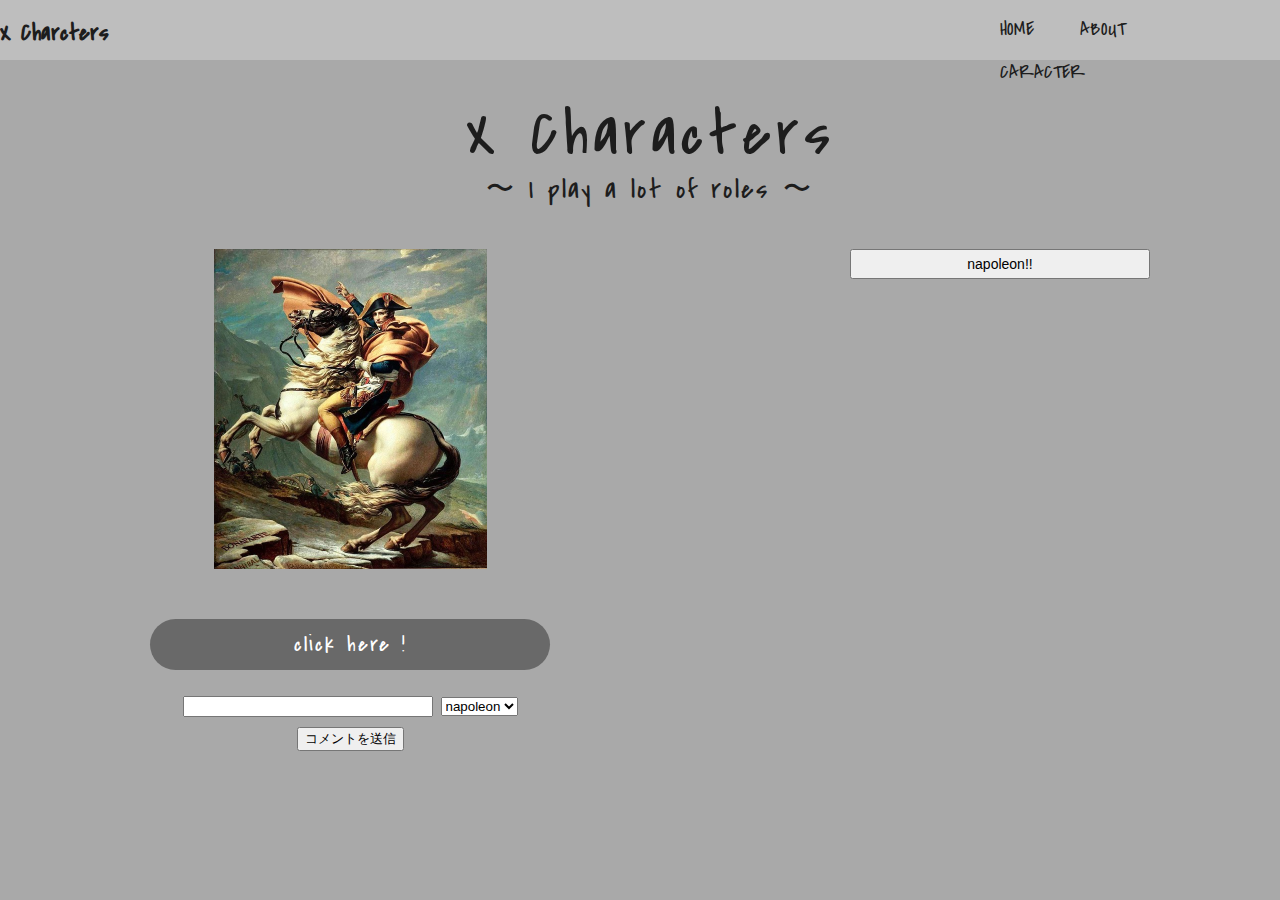
<file: docs/index.html>
<!DOCTYPE html>
<html lang="ja">
<head>
    <meta charset="UTF-8">
    <title>My Home Page</title>
    <meta name="viewport" content="width=device-width">
    <link rel="stylesheet" href="https://use.fontawesome.com/releases/v5.8.1/css/all.css" integrity="sha384-50oBUHEmvpQ+1lW4y57PTFmhCaXp0ML5d60M1M7uH2+nqUivzIebhndOJK28anvf" crossorigin="anonymous">
    <link rel="stylesheet" href="./css/common.css">
    <link href="https://fonts.googleapis.com/css?family=Covered+By+Your+Grace" rel="stylesheet">
    <link rel="stylesheet" href="./css/styles.css">
</head>
<body class="ro">
<header>
    <div class="headerBox">
        <div class="container">
            <h1 class="headerTit">X Charcters</h1>
            <nav class="headerNav">
                <ul class="navList">
                    <li><a href="#">HOME</a></li>
                    <li><a href="#">ABOUT</a></li>
                    <li><a href="#">CARACTER</a></li>
                </ul>
            </nav>
        </div>
    </div>

</header>
<main>
    <section id="top">
        <div class="container">
            <h2 class="topTit">X Characters</h2>
            <div class="bigBox">
                <div class="leftBox">
                    <div class="img"><img id="napo" src="./img/napoleon-bonaparte-67784_640.jpg" alt="ナポレオン" width="273" height="320" class="imgR"></div>
                    <div class="btn">click here !</div>
                    <form action="" method="POST">
                        <div class="box">
                            <input type="text" id="name" autocomplete="off">
                            <select name="members" id="members">
                                <option>napoleon</option>
                                <option>perry</option>
                                <option>織田信長</option>
                            </select>
                            <div class="submit">
                                <input type="submit" value="コメントを送信">
                            </div>
                        </div>
                    </form>
                </div><!-- leftBox -->
                <div class="rightBox">
                    <button>napoleon!!</button>
                </div><!-- rightBox -->
            </div>
        </div>
    </section>
</main>

    <script src="https://code.jquery.com/jquery-3.4.0.min.js"></script>
    <script>
        $(function(){
            var cancelFlag = 0;
            $('.btn').click(function(){
                if( cancelFlag == 0 ){
                    cancelFlag = 1;
                    $('#napo').toggle(1500);
                    $('#napo').toggle(1500);
                    setTimeout(function(){
                        cancelFlag = 0;
                    },3000);
                }
            });

            $('.btn')
                .mouseover(function(){
                    $(this).css('background', '#FF00FF');
            })
                .mouseout(function(){
                    $(this).css('background', '#696969');
            });

            $('#name')
                .focus(function(){
                $(this).css('background', '#E0FFFF');
            })
                .blur(function(){
                $(this).css('background', '#FFF');
            });

            $('#members').change(function(){
                alert('ちゃんと我輩を選んだだろうな？');
            });

            $('button').click(function(){
                var p = $('<p>').text('napoleon!!!!').addClass('appear');
                $(this).before(p);
            });
            // $('.vanish').click(function(){
            //     $(this).remove();
            // });
            $('body').on('click', '.appear', function(){
                $(this).remove();
            });
        });
    </script>

</body>
</file>
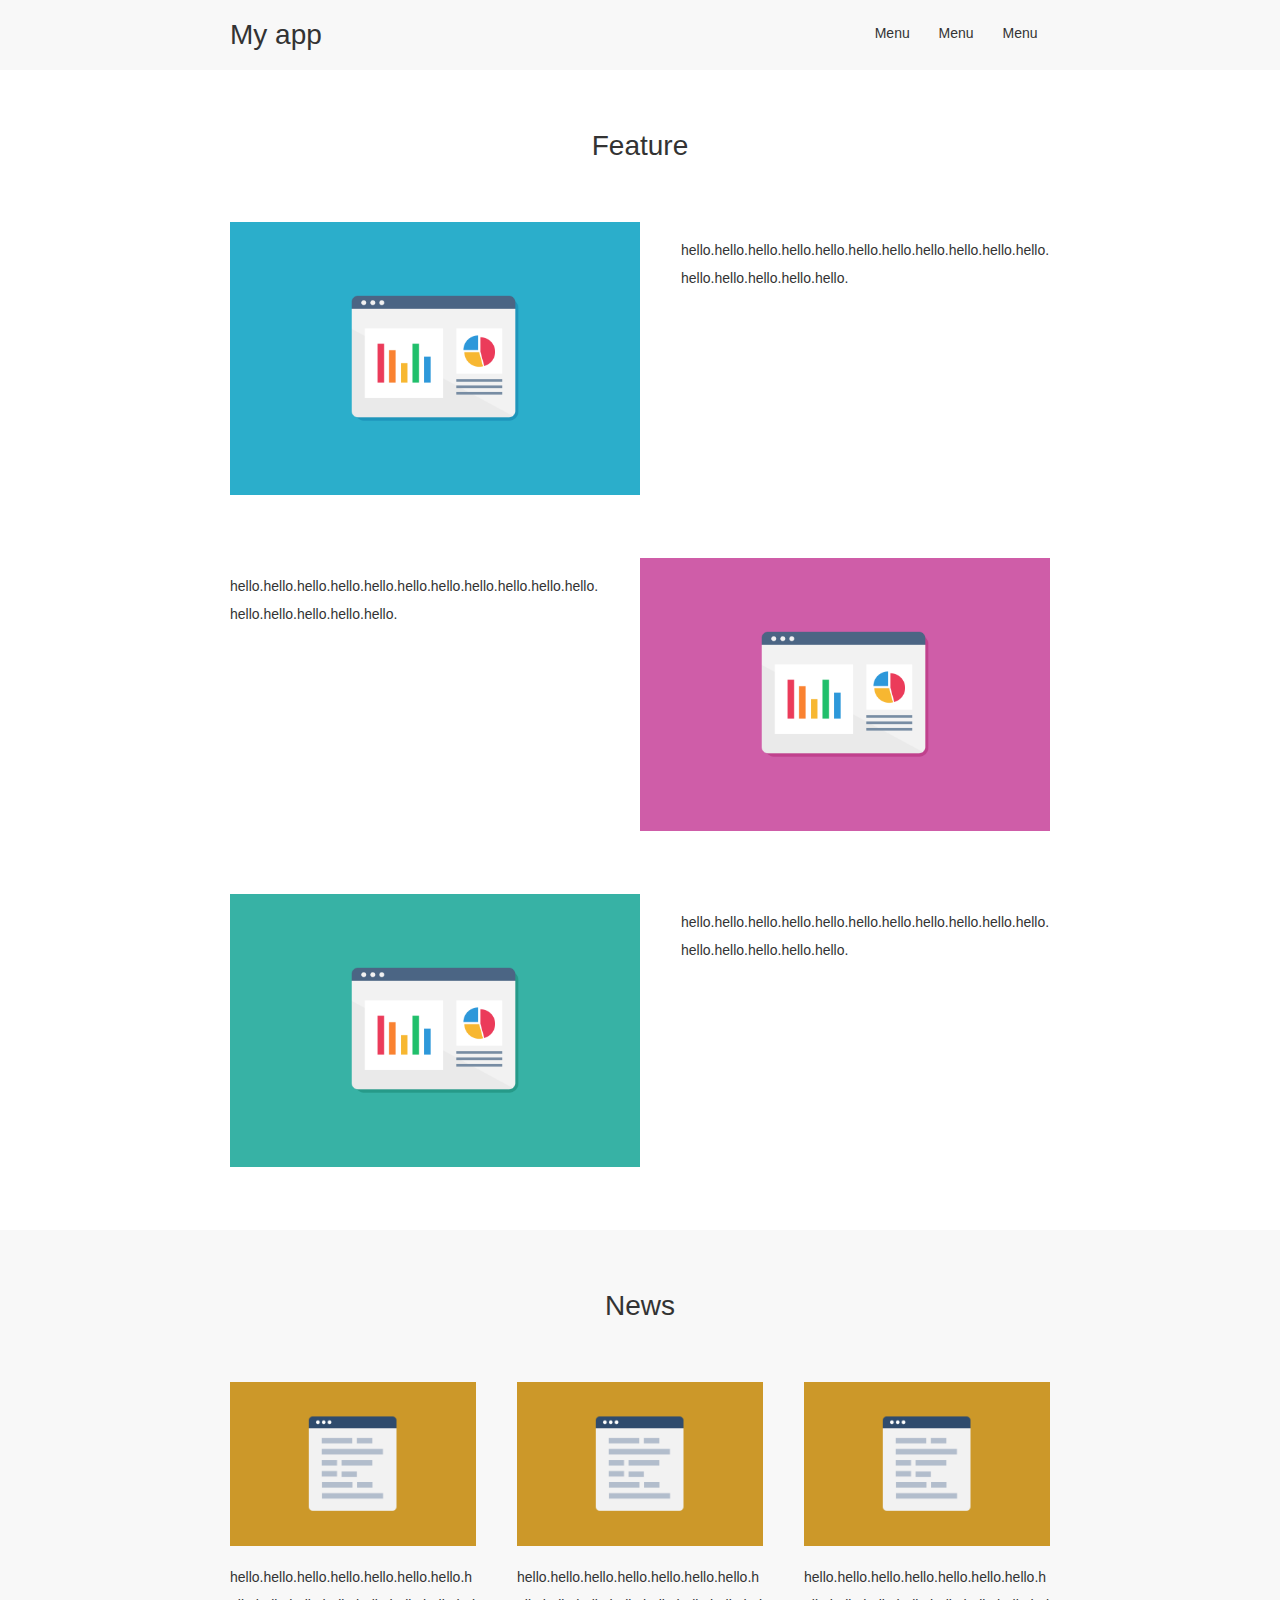
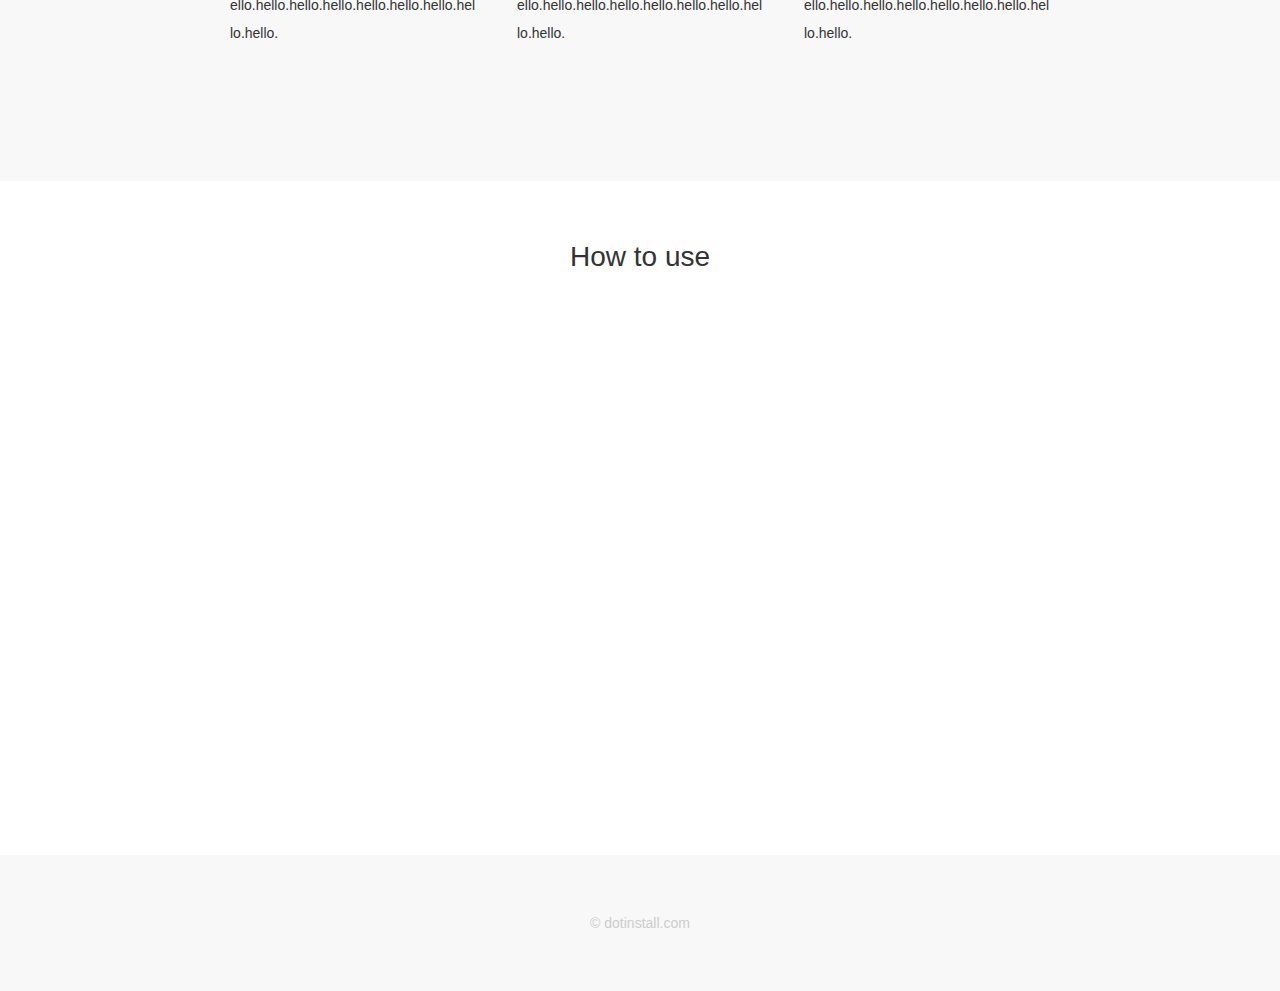
<file: MySPSite/index.html>
<!DOCTYPE html>
<html lang="ja">
<head>
    <meta charset="UTF-8">
    <meta name="viewport" content="width=device-width, initial-scale=1.0">
    <title>My App</title>
    <link rel="stylesheet" href="https://use.fontawesome.com/releases/v5.8.1/css/all.css" 
    integrity="sha384-50oBUHEmvpQ+1lW4y57PTFmhCaXp0ML5d60M1M7uH2+nqUivzIebhndOJK28anvf" crossorigin="anonymous">
    <link rel="stylesheet" href="./css/styles.css">
</head>
<body>
    <header>
        <div class="container">
            <i id="open_menu" class="fas fa-bars"></i>
            <nav id="menu">
            <i id="close_menu" class="fas fa-times"></i>
                <ul>
                    <li><a href="#">Menu</a></li>
                    <li><a href="#">Menu</a></li>
                    <li><a href="#">Menu</a></li>
                </ul>
            </nav>
            <h1>My app</h1>
        </div>
    </header>

    <section class="features">
        <div class="container">
            <h1 class="section-title">Feature</h1>
            <section class="feature">
                <img src="./img/feature1.png">
                <p>hello.hello.hello.hello.hello.hello.hello.hello.hello.hello.hello.hello.hello.hello.hello.hello.</p>
            </section>
            <section class="feature">
                <img src="./img/feature2.png">
                <p>hello.hello.hello.hello.hello.hello.hello.hello.hello.hello.hello.hello.hello.hello.hello.hello.</p>
            </section>
            <section class="feature">
                <img src="./img/feature3.png">
                <p>hello.hello.hello.hello.hello.hello.hello.hello.hello.hello.hello.hello.hello.hello.hello.hello.</p>
            </section>
        </div>
    </section>

    <section class="news">
        <div class="container">
            <h1 class="section-title">News</h1>
            <div class="flex">
                <article class="news-item">
                    <img src="./img/news.png">
                    <p>hello.hello.hello.hello.hello.hello.hello.hello.hello.hello.hello.hello.hello.hello.hello.hello.</p>
                </article>
                <article class="news-item">
                    <img src="./img/news.png">
                    <p>hello.hello.hello.hello.hello.hello.hello.hello.hello.hello.hello.hello.hello.hello.hello.hello.</p>
                </article>
                <article class="news-item">
                    <img src="./img/news.png">
                    <p>hello.hello.hello.hello.hello.hello.hello.hello.hello.hello.hello.hello.hello.hello.hello.hello.</p>
                </article>
            </div>
        </div>
    </section>

    <section class="how-to-use">
        <div class="container">
            <h1 class="section-title">How to use</h1>
            <div class="iframe-wrapper">
                <iframe width="560" height="315" src="https://www.youtube.com/embed/QrbYdJDJEb0" frameborder="0" 
                allow="accelerometer; autoplay; encrypted-media; gyroscope; picture-in-picture" allowfullscreen></iframe>
            </div>
        </div>
    </section>
    
    <footer>
        &copy; dotinstall.com
    </footer>

    <script>
        (function(){
            'use strict';

            var openMenu = document.getElementById('open_menu')
            var closeMenu = document.getElementById('close_menu')
            var menu = document.getElementById('menu')

            openMenu.addEventListener('click', function(){
                menu.classList.add('shown');
            });

            closeMenu.addEventListener('click', function(){
                menu.classList.remove('shown');
            });
        })();
    </script>
</body>
</html>
</file>
<file: docs/css/common.css>
/*==============================
	基本設定
==============================*/
body{
	color:#1D1D1D;
	font-size:16px;
	/* font-family:'Covered By Your Grace'; */
	font-family: 'Covered By Your Grace', cursive;
	margin:0;
	padding:0;
	text-align:left;
	background:#A9A9A9;
	-webkit-text-size-adjust:100%;
	position:relative;
	min-width: 1240px;
}
@media only screen and (max-width:767px){
	body{
		min-width:0;
	}
}
body *, body *::before, body *::after{box-sizing:border-box;}
img{vertical-align:bottom;}
h1,h2,h3,h4,h5,h6{font-weight:normal;}
th{
	font-weight:normal;
	text-align:left;
}

/*font layout*/
.fBold{font-weight:bold;}
.fVerdana{font-family:Verdana;}
.fHannari{font-family:'Hannari';}
.fNotoserif{font-family:'Noto Serif Japanese';}
.fDancing{font-family:'DancingScript';}
.fGrace{font-family:'Covere By Your Grace', cursive;}

/*rollover*/
.ro a:hover,
a.ro:hover,
a .ro:hover{ filter:alpha(opacity=80);opacity:0.8; }
.ro a,
a.ro,
a .ro{
	-webkit-transition: all 0.2s ease-out;
	-moz-transition: all 0.2s ease-out;
	-ms-transition: all 0.2s ease-out;
	transition: all 0.2s ease-out;
}

/*rollover(brightnessによる変化)*/
.brt a:hover,a.brt:hover,a .brt:hover{ -webkit-filter: brightness(1.1);filter: brightness(1.1); }
.brt a,
a.brt,
a .brt{
	-webkit-transition: all 0.2s ease-out;
	-moz-transition: all 0.2s ease-out;
	-ms-transition: all 0.2s ease-out;
	transition: all 0.2s ease-out;
}

/*ro無効化*/
.ro .no_ro a:hover,
.ro a.no_ro:hover{ filter:alpha(opacity=100);opacity:1; }

/*========================================
	レスポンシブ用(不要な場合は削除)
========================================*/
.spOnly,
.brSp,
.imgSp{
	display:none;
}
@media only screen and (max-width:767px){
	.spNone,
	.brPc,
	.imgPc{
		display:none;
	}
	.spOnly{
		display:block;
	}
	.brSp,
	.imgSp{
		display:inline;
	}
	.imgR{
		width:100%;
		height:auto;
	}
}
</file>
<file: docs/css/styles.css>
.container{
    width: 1300px;
    margin: 0 auto;
}

@media only screen and (max-width:767px){
    .container{
        width: 97.35%;
        margin: 0 auto;
    }
}

/* header */
header .headerBox{
    height: 60px;
    background: rgba(255, 255, 255,0.25);
}
header .headerTit{
    font-size: 24px;
    font-weight: bold;
    width: 150px;
    float: left;
}
header .headerNav{
    width: 300px;
    float: right;
}
header .navList{
    font-size: 0;
    padding: 0;
}
header .navList li{
    display: inline-block;
    padding-top: 15px;
    list-style: none;
    margin-right: 46px;
}
header .navList li a{
    text-decoration: none;
    font-size: 20px;
    color: #1D1D1D;
}

@media only screen and (max-width:767px){
    header .headerBox{
        height: auto;
        background: rgba(255, 255, 255,0.25);
        padding: 2%;
    }
    header .headerTit{
        font-size: 24px;
        font-weight: bold;
        width: 40%;
        float: none;
        margin: 0;
    }
    header .headerNav{
        width: 100%;
        float: none;
        display: none;
    }
}

/* #top */
#top{
    text-align: center;
    padding-top: 30px;
    letter-spacing: 2px;
}
#top .topTit{
    /* width: 400px; */
    font-size: 65px;
    display: inline-block;
    position: relative; 
    margin: 0;
    letter-spacing: 5px;
}
#top .topTit:after{
    content: "〜 I play a lot of roles 〜";
    /* width: 400px; */
    font-size: 28px;
    display: block;
    position: absolute;
    top: 80px;
    left: 20px;
    letter-spacing: 2px;
}
#top .bigBox{
    display: flex;
    margin-top: 70px;
}
#top .leftBox{
    width: 700px;
    vertical-align: top;
}
#top .rightBox{
    width: 600px;
}
#top .rightBox button{
    width: 300px;
    height: 30px;
    font-size: 14px;
}
#top .img{
    width: 273px;
    height: 320px;
    margin: 0 auto;;
    position: relative;
}
#top #napo{
    position: absolute;
    top: 0;
    left: 0;
}
#top .btn{
    width: 400px;
    color: #FFF;
    font-size: 22px;
    background: #696969;
    border-radius: 30px;
    margin: 50px auto 0;
    padding: 10px;
    cursor: pointer;
}
#top .box{
    margin-top: 25px;
}
#top #name{
    width: 250px;
}
#top .submit{
    margin-top: 10px;
}

@media only screen and (max-width:767px){
    #top{
        text-align: center;
        padding: 8% 0;
        letter-spacing: 2px;
    }
    #top .topTit{
        width: 100%;
        font-size: 45px;
    }
    #top .topTit:after{
        width: 100%;
        font-size: 18px;
        top: 85%;
        left: 0;
    }
    #top .bigBox{
    display: block;
    margin-top: 10%;
}
#top .leftBox{
    width: 100%;
    /* display: block; */
    /* vertical-align: top; */
}
#top .rightBox{
    width: 100%;
    /* display: block; */
}
#top .rightBox button{
    width: 80%;
    height: auto;
    font-size: 12px;
    /* margin: 0 auto; */
}
    #top .img{
        width: 60%;
        margin: 15% auto 0;
    }
    #top .btn{
    width: 70%;
    color: #FFF;
    font-size: 18px;
    border-radius: 30px;
    margin: 5% auto 0;
    padding: 2%;
    }
    #top .box{
        margin-top: 8%;
    }
    #top #name{
        width: 30%;
    }
    #top .submit{
        margin-top: 3%;
    }
}
</file>
<file: MySPSite/css/styles.css>
/* small screens */

body{
    background: #F8F8F8;
    font-size: 14px;
    font-family: Verdana, sans-serif;
    margin: 0;
    color: #333;
}
body > section{
    padding: 60px 0;
}
body > section:nth-of-type(odd){
    background: #FFF;
}
.section-title{
    text-align: center;
    font-weight: normal;
    margin: 0 0 60px;
}
p{
    line-height: 2;
    /* テキストの折り返し */
    word-wrap: break-word;
}
.container{
    width: 90%;
    margin: 0 auto;
}
header h1{
    font-size: 28px;
    font-weight: normal;
}
#menu{
    /* 画面いっぱいに広がってくれるはずです */
    position: absolute;
    top: 0;
    left: 0;
    right: 0;
    background: rgba(0, 0, 0, .9);
    color: #FFF;
    display: none;
}
#menu.shown{
    display: block;
}
#menu ul{
    list-style: none;
    margin: 0;
    padding: 10px 20px;
}
#menu li{
    line-height: 2;
}
#menu a{
    text-decoration: none;
    color: inherit;

}
#open_menu{
    float: right;
    font-size: 24px;
    cursor: pointer;
}
#close_menu{
    padding: 15px;
    float: right;
    cursor: pointer;
}
.features img{
    width: 100%;
}
.feature:not(:last-child){
    margin-bottom: 60px;
}
.news-item img{
    width: 100%;
}
.news-item:not(:last-child){
    margin-bottom: 60px;
}
.how-to-use iframe{
    position: absolute;
    width: 100%;
    height: 100%;
    top: 0;
    left: 0;
}

/* 
100% : x% = 16 : 9
x% = 9 * 100% /16 = 56.25%
 */

.how-to-use .iframe-wrapper{
    /* background: pink; */
    /* 親要素containerの幅に対する割合 */
    /* padding-bottom: 25%; */
    padding-bottom: 56.25%;
    height: 0;
    position: relative;
}
footer{
    text-align: center;
    padding: 60px 0;
    color: #CCC;
}

/* middle screens */
@media(min-width: 570px){
    .feature img{
        width: 50%;
    }
    .feature p{
        width: 45%;
    }
    .feature:nth-of-type(odd) p{
        float: right;
        padding-left: 5%;
    }
    .feature:nth-of-type(even) p{
        float: left;
        padding-right: 5%;
    }
    .feature{
        overflow: hidden;
    }
    .news .flex{
        display: flex;
        justify-content: space-between;
    }
    .news-item{
        width: 30%;
    }
}

/* large screens */

@media(min-width: 912px){
    .container{
        width: 820px;
    }
    #open_menu{
        display: none;
    }
    #close_menu{
        display: none;
    }
    #menu{
        display: block;
        /* position: static;によって画面いっぱいではなくcontainerの幅になる */
        position: static;
        background: transparent;
        color: #333;
    }
    #menu ul{
        padding: 0;
        float: right;
    }
    #menu li{
        display: inline-block;
        width: 60px;
        text-align: center;
    }
}
</file>
